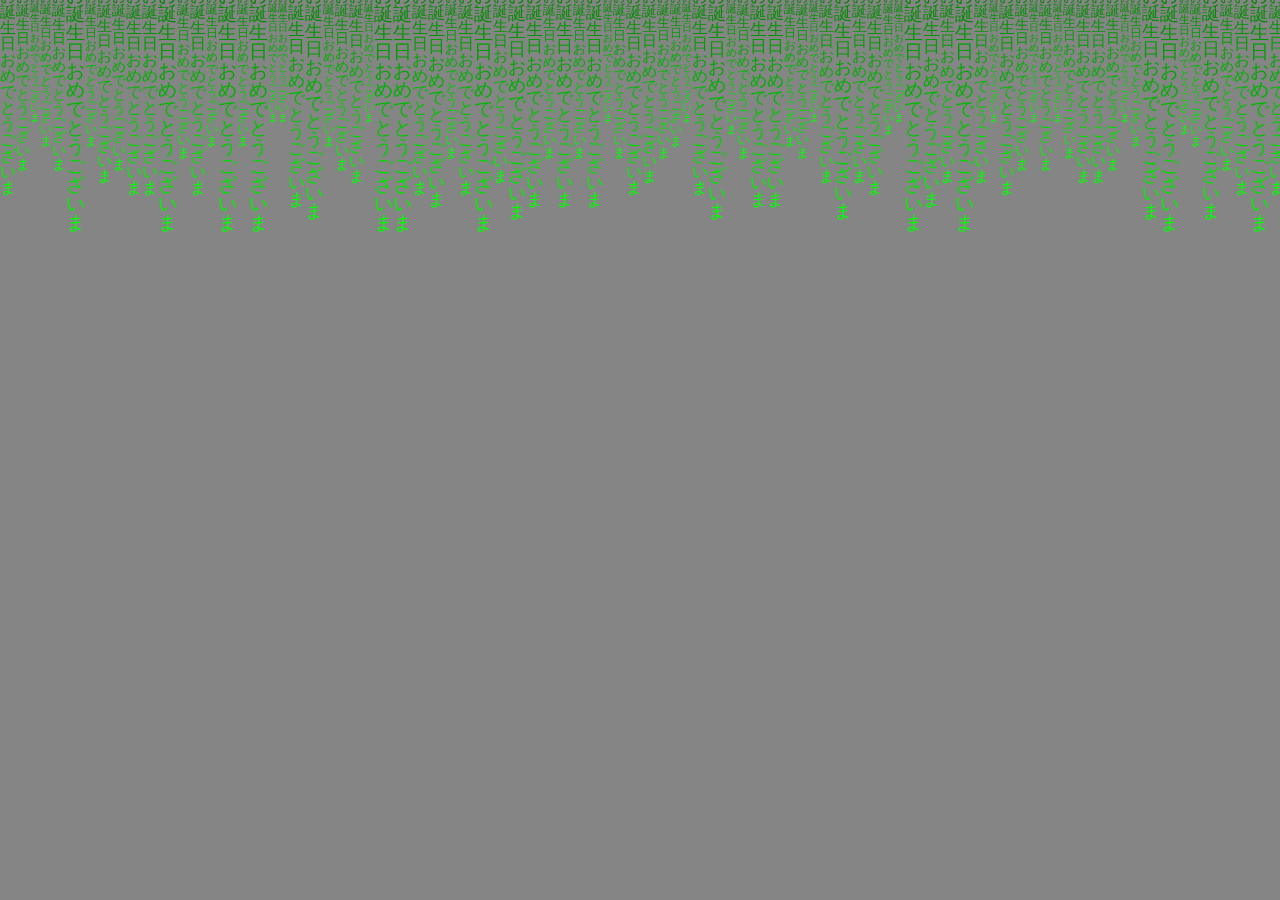
<file: matrix/index.html>
<html>
<head>
<meta charset='utf-8'>
</head>
<body style="margin:0">
<canvas id=q>
<script type="text/javascript">
var s = window.screen;
var width = q.width = s.width;
var height = q.height = s.height;

var BLANK_LENGTH = 1,
    MESSAGES = 'お誕生日おめでとうございます   ' +
               'Happy Birthday!  ' +
               '今年も良い一年になりますように',
    FONT_MIN_SIZE = 10,
    FONT_MAX_SIZE = 20,
    VERTICAL_LINE_NUM = 256,
    REFRESH_INTERVAL = 1000 / 20;

var line = function(x) {
  this.x = x;
  this.y = 1;
  this.size = FONT_MIN_SIZE + Math.floor(Math.random() * (FONT_MAX_SIZE - FONT_MIN_SIZE));
  this._char_counter = 0;
};
line.prototype = {
  get_char: function() {
    if (MESSAGES[this._char_counter]) {
      return MESSAGES[this._char_counter]
    }
    return '　';
  },
  refresh: function() {
    if (this.y > 758 + Math.random() * 1000) {
      this.y = Math.random() * -1000;
      this._char_counter = 0;
      return;
    }
    this.y += this.size;
    this._char_counter++;
    if (MESSAGES.length + BLANK_LENGTH == this._char_counter) {
      this._char_counter = 0;
    }
  }
};

var lines = Array(VERTICAL_LINE_NUM);
var init = function () {
  var _x = 0;
  for (var i = 0; i < VERTICAL_LINE_NUM; i++) {
    lines[i] = new line(_x);
    _x += lines[i].size;
  }
};

var draw = function () {
  q.getContext('2d').fillStyle = 'rgba(0,0,0,.05)';
  q.getContext('2d').fillRect(0,0,width,height);
  q.getContext('2d').fillStyle = '#0f0';

  lines.map(function(line, index){
    q.getContext('2d').font = line.size + "px 'sans-serif'";
    q.getContext('2d').fillText(line.get_char(), line.x, line.y);
    line.refresh();
  });
};

init();
setInterval(draw, REFRESH_INTERVAL);

</script>
</html>
</file>
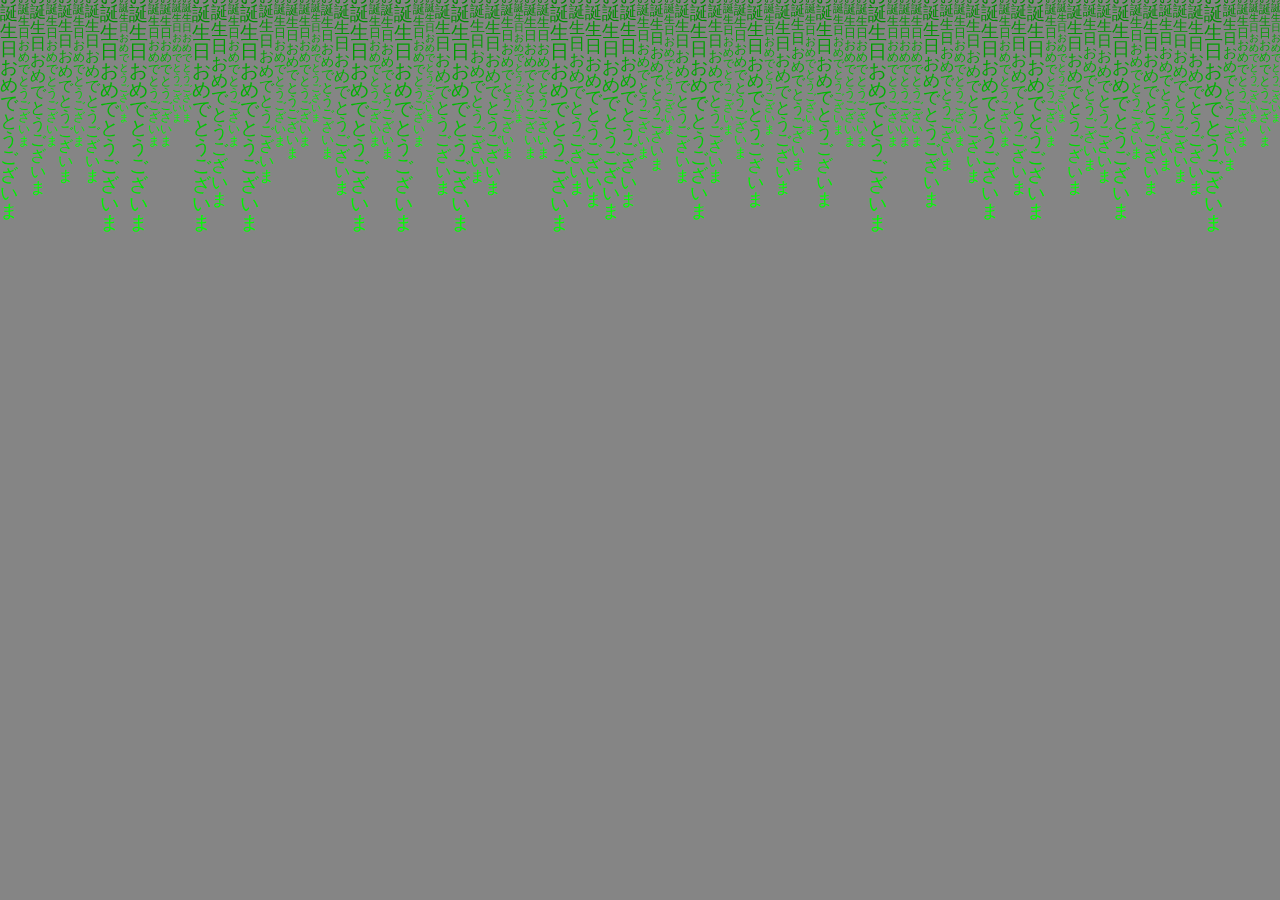
<file: visasq-test/index.html>
<html>
<head>
<meta charset='utf-8'>
</head>
<body style="margin:0">
<canvas id=q>
<script type="text/javascript">
var s = window.screen;
var width = q.width = s.width;
var height = q.height = s.height;

var BLANK_LENGTH = 1;
var MESSAGES =
  'お誕生日おめでとうございます   ' +
  'Happy Birthday!  ' +
  '端羽英子さんおめでとうございます    ' +
  '今年も良い一年になりますように';

var line = function(x) {
  this.x = x;
  this.y = 1;
  this.size = 10 + Math.floor(Math.random() * 10);
  this._char_counter = 0;
};
line.prototype = {
  get_char: function() {
    var c = MESSAGES[this._char_counter];
    return c ? c : '　';
  },
  refresh: function() {
    if (this.y > 758 + Math.random() * 1000) {
      this.y = Math.random() * -1000;
      this._char_counter = 0;
      return;
    }
    this.y += this.size;
    this._char_counter++;
    if (MESSAGES.length + BLANK_LENGTH == this._char_counter) {
      this._char_counter = 0;
    }
  }
};

var lines = Array(256);
var init = function () {
  var _x = 0;
  for (var i = 0; i < 256; i++) {
    lines[i] = new line(_x);
    _x += lines[i].size;
  }
};

var draw = function () {
  q.getContext('2d').fillStyle = 'rgba(0,0,0,.05)';
  q.getContext('2d').fillRect(0,0,width,height);
  q.getContext('2d').fillStyle = '#0f0';

  lines.map(function(line, index){
    var text = line.get_char();
    q.getContext('2d').font = line.size + "px 'sans-serif'";
    q.getContext('2d').fillText(text, line.x, line.y);
    line.refresh();
  });
};

init();
setInterval(draw, 50);

</script>
</html>
</file>
